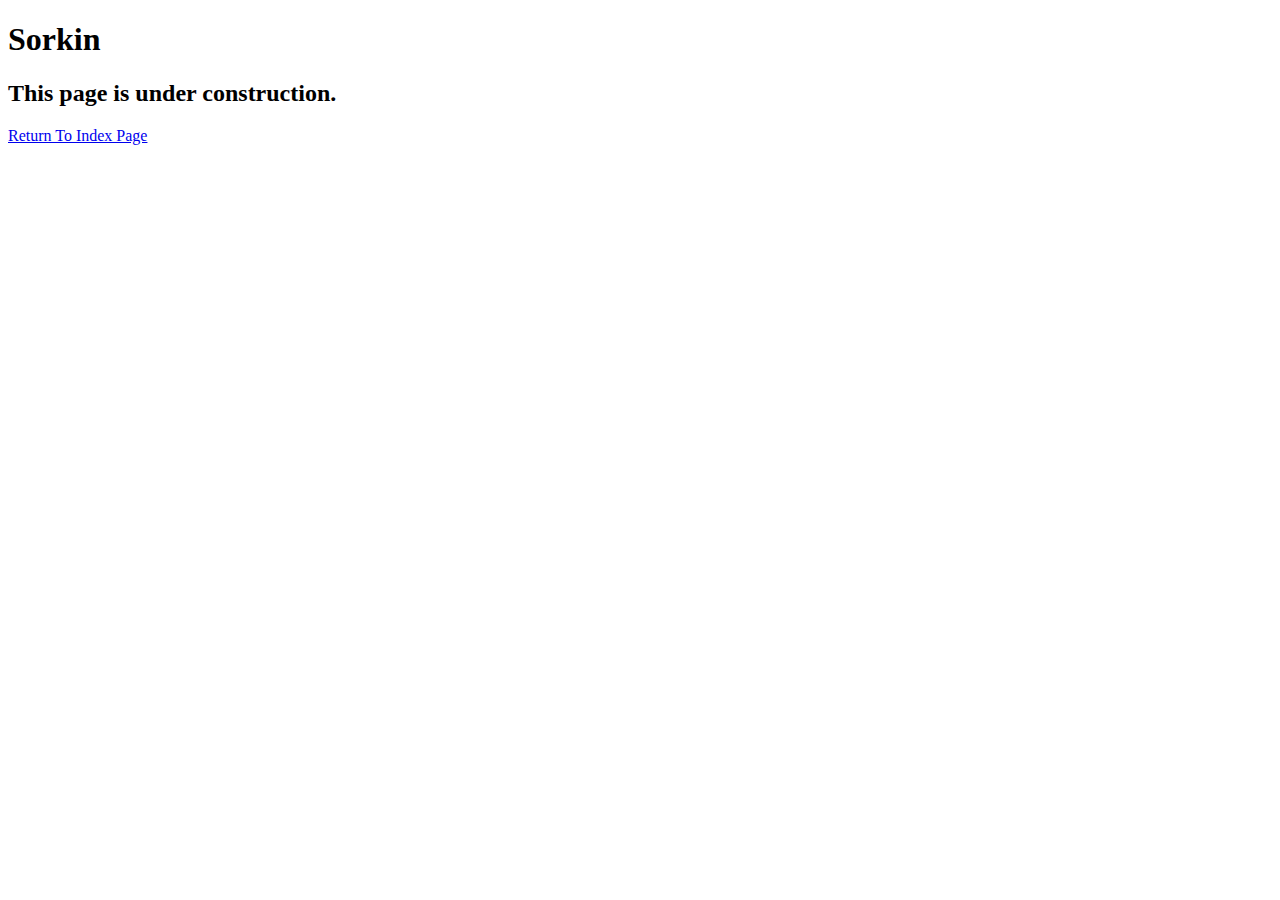
<file: sorkin.html>
<!DOCTYPE html>
<html lang="en">
<head>
    <meta charset="UTF-8">
    <meta name="viewport" content="width=device-width, initial-scale=1.0">
    <title>Sorkin</title>
</head>
<body>
    <h1>Sorkin</h1>
	<h2>This page is under construction.</h2>	
    <a href="../index.html">Return To Index Page</a>
</body>
</html>
</file>
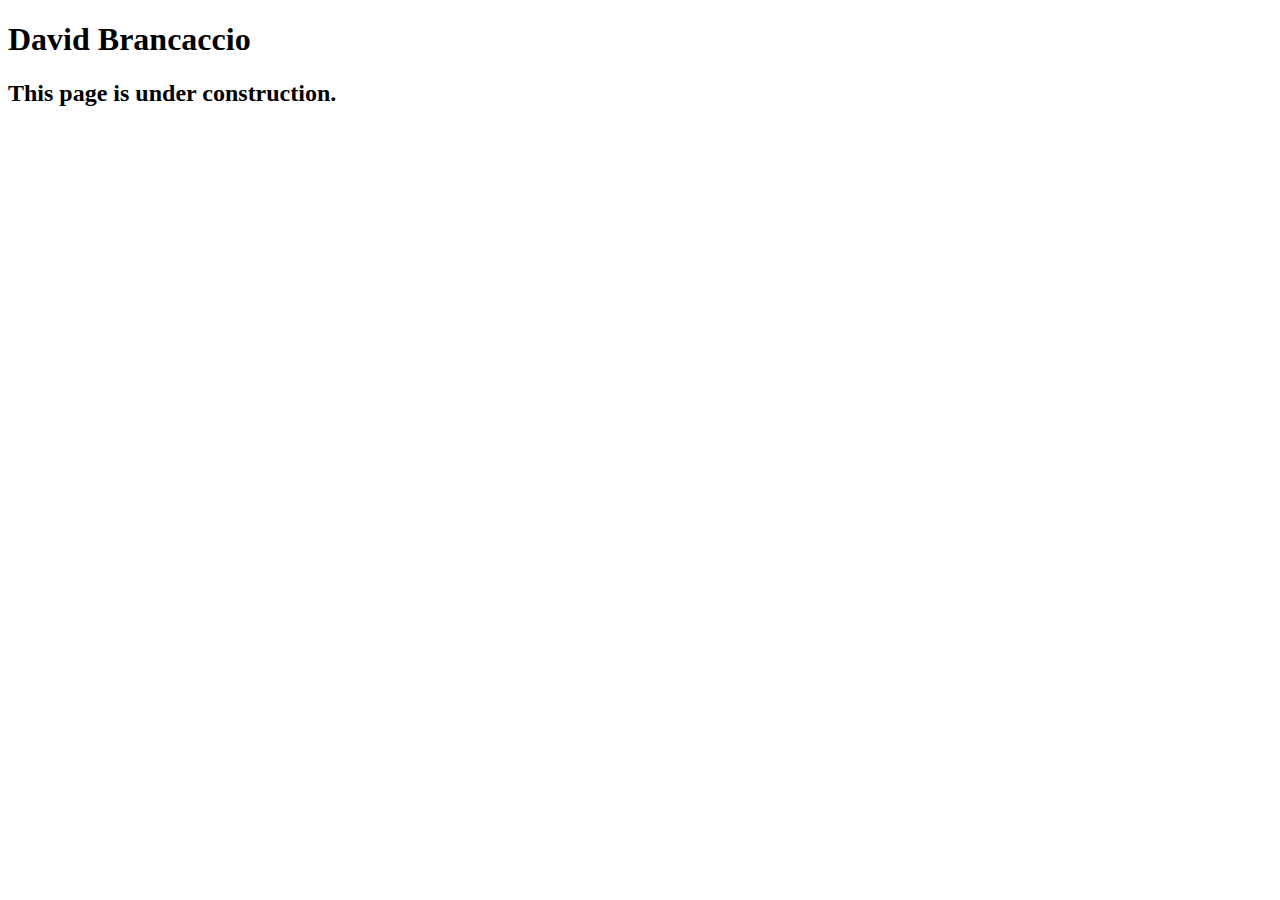
<file: speakers/brancaccio.html>
<!DOCTYPE html>
<html lang="en">

<head>
	<meta charset="utf-8">
	<title>San Joaquin Valley Town Hall</title>
	<link rel="shortcut icon" href="images/favicon.ico">
</head>

<body>
    <main>
	    <h1>David Brancaccio</h1>
	    <h2>This page is under construction.</h2>	        
    </main>
</body>

</html>
</file>
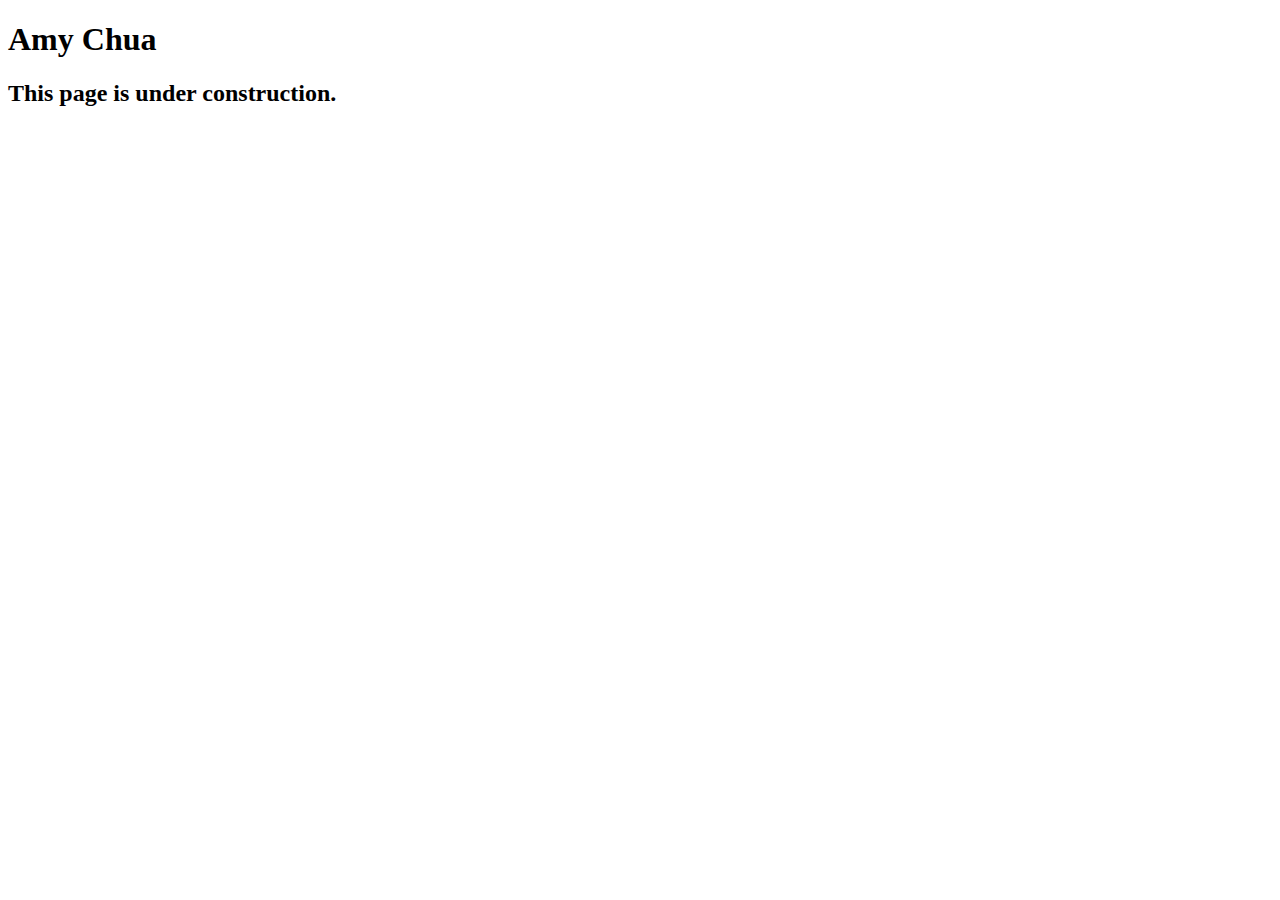
<file: speakers/chua.html>
<!DOCTYPE html>
<html lang="en">

<head>
	<meta charset="utf-8">
	<title>San Joaquin Valley Town Hall</title>
	<link rel="shortcut icon" href="images/favicon.ico">
</head>

<body>
	<main>
		<h1>Amy Chua</h1>
		<h2>This page is under construction.</h2>
	</main>
</body>

</html>
</file>
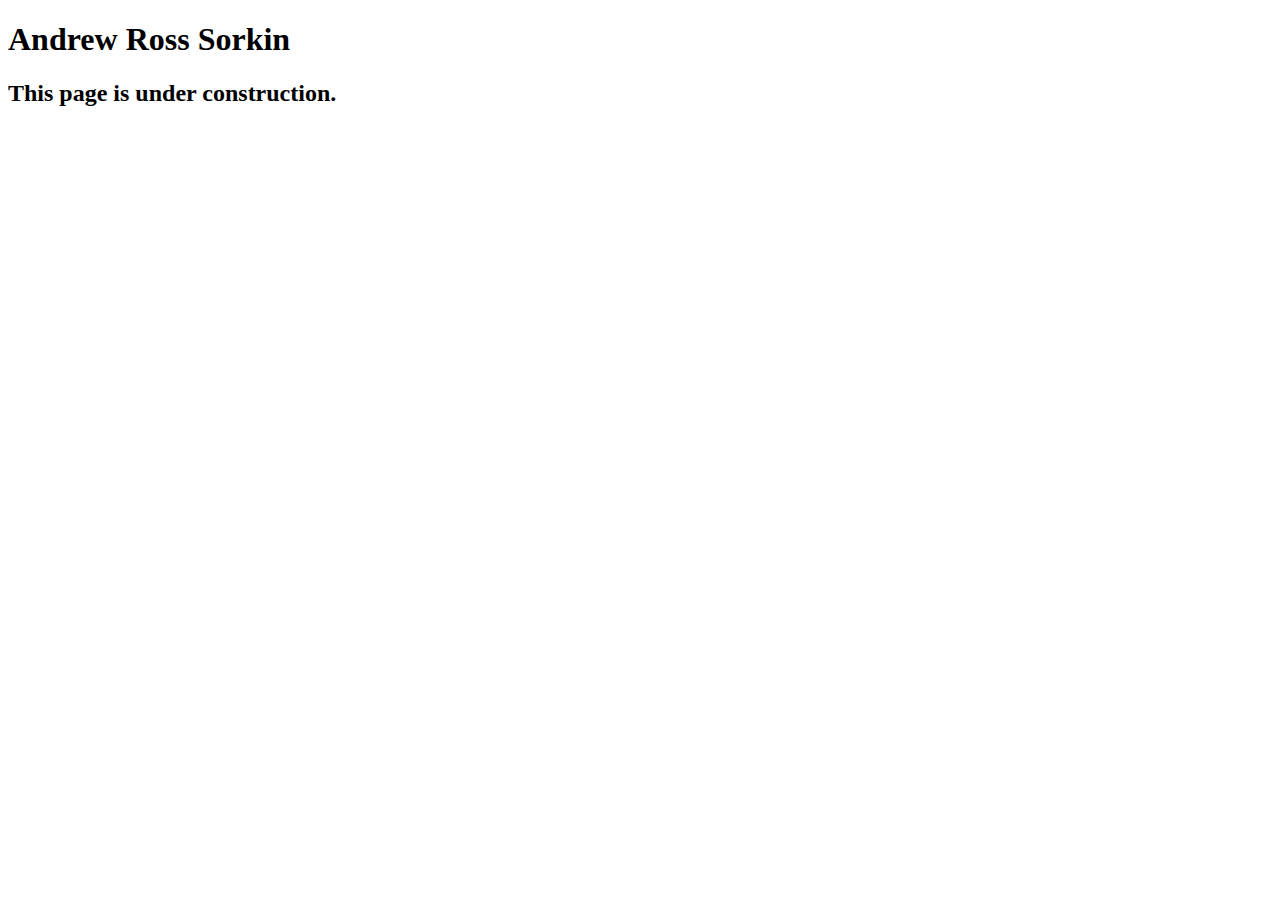
<file: speakers/sorkin.html>
<!DOCTYPE html>
<html lang="en">

<head>
	<meta charset="utf-8">
	<title>San Joaquin Valley Town Hall</title>
	<link rel="shortcut icon" href="images/favicon.ico">
</head>

<body>
	<main>
		<h1>Andrew Ross Sorkin</h1>
		<h2>This page is under construction.</h2>
	</main>
</body>

</html>
</file>
